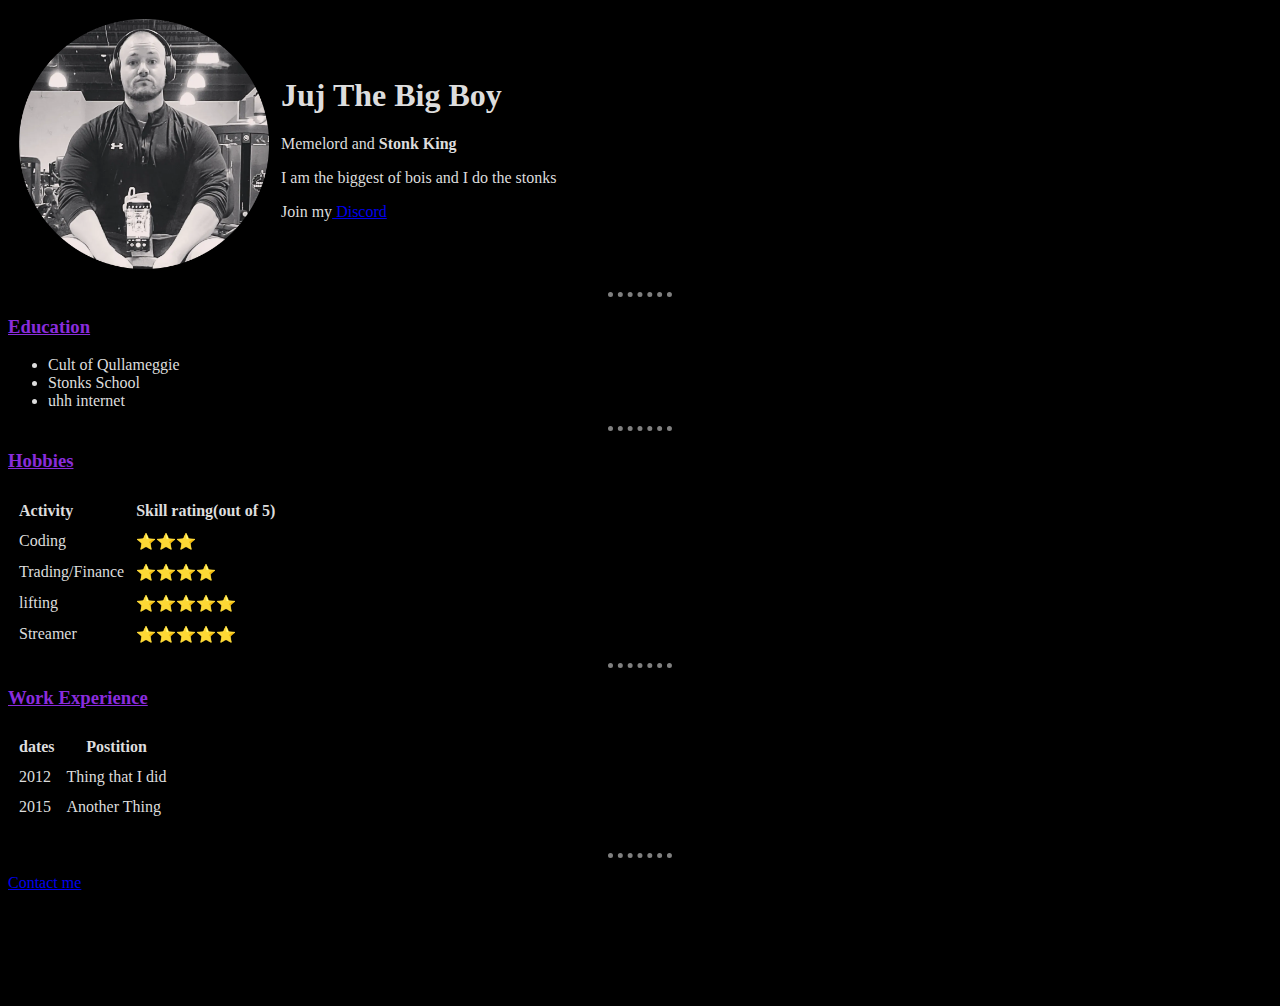
<file: Index.html>
<!DOCTYPE html>
<html lang="en" dir="ltr">

<head>
  <meta charset="utf-8">
  <title>Justin J. Shindelar</title>
  <link rel="stylesheet" href="css/styles.css">
</head>

<body>
  <table cellspacing="20">
    <tr div="header">
      <td><img class="BigBoi" src="images/circleJuj.png" alt=""></td>
      <td><h1>Juj The Big Boy</h1>
      <p><i></i>Memelord and <strong>Stonk King</strong></i></p>
      <p>I am the biggest of bois and I do the stonks</p>
      <p>Join my<a href="https://discord.gg/32uckGq4"> Discord</a></p></td>
    </tr>
  </table>


  <hr />
  <h3>Education</h3>
  <ul>
    <li>Cult of Qullameggie</li>
    <li>Stonks School</li>
    <li>uhh internet</li>
  </ul>
  <hr>
  <h3>Hobbies</h3>
  <table>
    <tr>
      <td><strong>Activity</strong></td>
      <td><strong>Skill rating(out of 5)</strong></td>
    </tr>
    <tr>
      <td>Coding</td>
      <td>⭐⭐⭐</td>
    </tr>
    <tr>
      <td>Trading/Finance</td>
      <td>⭐⭐⭐⭐</td>
    </tr>
    <tr>
      <td>lifting</td>
      <td>⭐⭐⭐⭐⭐</td>
    </tr>
    <tr>
      <td>Streamer</td>
      <td>⭐⭐⭐⭐⭐</td>
    </tr>
  </table>
  <hr>
  <h3>Work Experience</h3>
  <table>
    <thead>
      <tr>
        <th>dates</th>
        <th>Postition</th>
      </tr>
      <tbody>

      </tbody>
    </thead>
    <tfoot>
      <tr>
        <td>2012</td>
        <td>Thing that I did</td>
      </tr>
      <tr>
        <td>2015</td>
        <td>Another Thing</td>
      </tr>
    </tfoot>
  </table>
  <br />
  <hr>
  <p><a href="contact-me.html">Contact me</a></p>


<br><br><br><br><br>

</body>

</html>
</file>
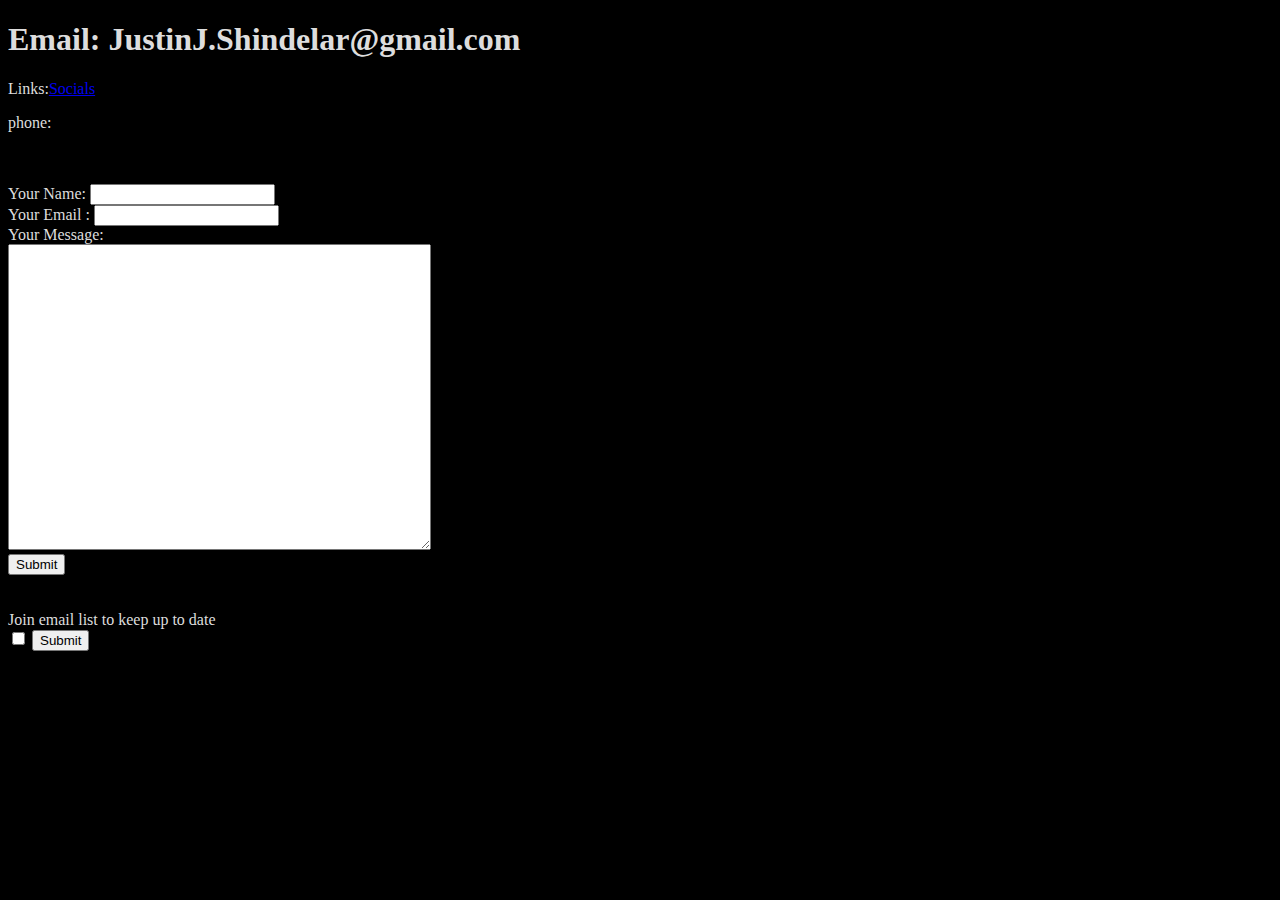
<file: contact-me.html>
<!DOCTYPE html>
<html lang="en" dir="ltr">
  <head>
    <meta charset="utf-8">
    <title>JustinJ Contact</title>
    <link rel="stylesheet" href="css/styles.css">
  </head>
  <body>
    <h1>Email: JustinJ.Shindelar@gmail.com</h1>
    <p>
      Links:<a href="https://linktr.ee/justinshindelar/">Socials</a><!---linktree--->
      </p>
      <p>phone: </p>
<br>
<br>

<form class="" action="mailto:justinjshindelar@gmail.com" method="post" enctype="text/plain">
  <label>Your Name:</label>
  <input type="text" name="yourName" value=""><br>
  <label>Your Email : </label>
  <input type="email" name="yourEmail" value=""><br>
  <label>Your Message: </label><br>
  <textarea name="yourMessage" rows="20" cols="50"></textarea><br>
  <input type="submit" name="">
</form>

<form class="" action="contact-me.html" method="post">
  <!---<input type="color" name="" value="">--->

  <br><br>
  <label for="">Join email list to keep up to date</label><br>
  <input type="checkbox" name="" value="">
  <input type="submit" name="">
</form>


  </body>
</html>
</file>
<file: css/styles.css>
body
{
  background-color:#000000;
  color:#DDDDDD;
}

hr
{
  border-style: none;
  border-top-style: dotted;
  border-color: grey;
  border-width: 5px;
  width: 5%;
}

img {
  height: 250px;
  width: 250px;
}

table {
  border-spacing: 10px;
}

h3 {
  color: #892CDC;
  text-decoration: underline;
}

.header {
  margin-left: 50%;
  margin-right: auto;
}
</file>
